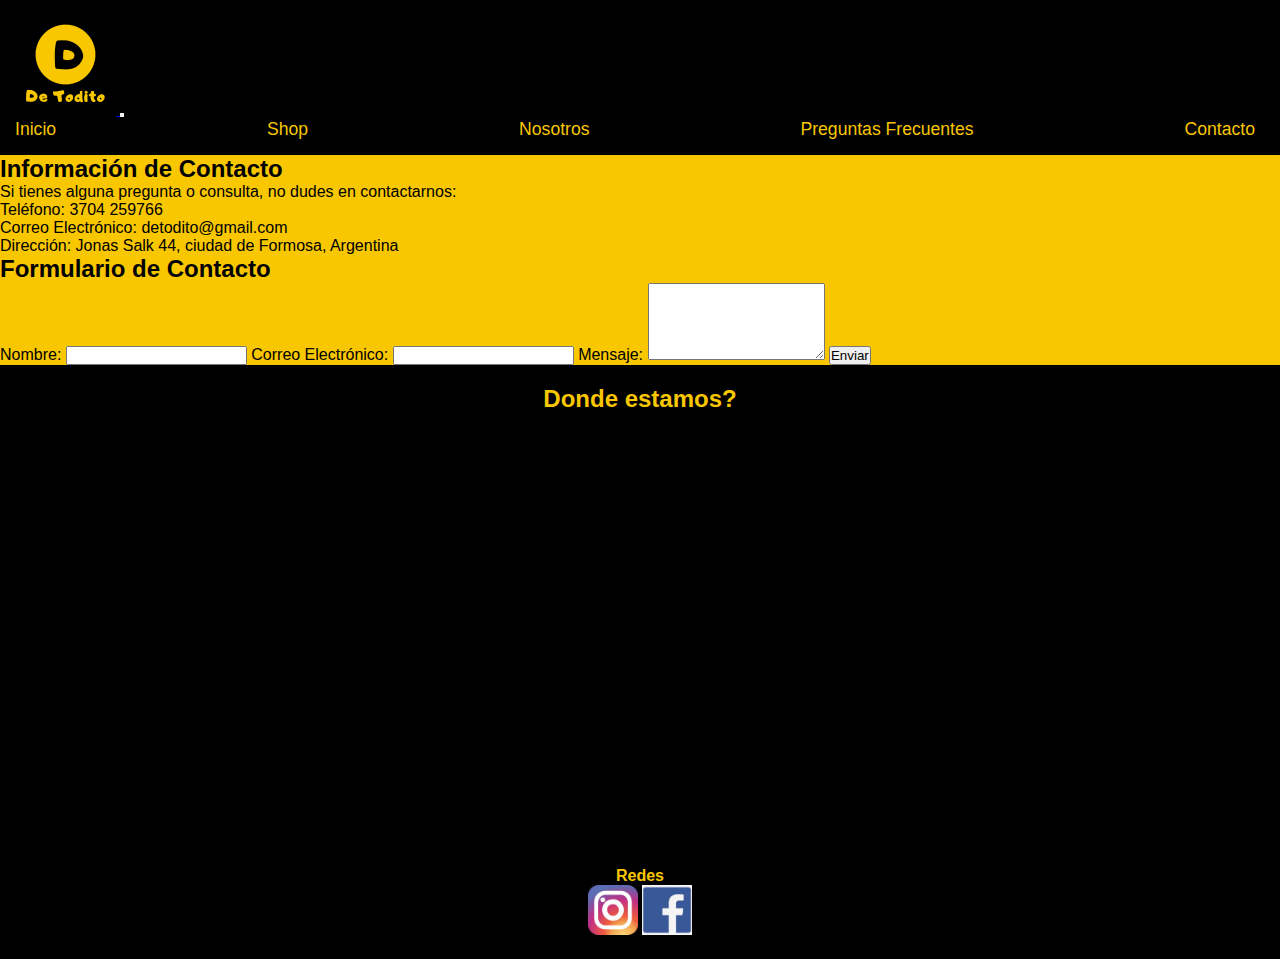
<file: paginas/contacto.html>
<!DOCTYPE html>
<html lang="es">

<head>
    <meta charset="UTF-8">
    <meta name="Detodito" content="articulos para el hogar y cocina en general">
    <meta name="keywords" content="articulos, hogar, cocina, bazar">
    <meta name="author" content="Vanesa Viola">
    <title>DeTodito | Contacto</title>
    <link rel="shortcut icon" href="../imag/logoDT100x100.png">
    <link href="https://cdn.jsdelivr.net/npm/bootstrap@5.3.0-alpha3/dist/css/bootstrap.min.css" rel="stylesheet"
            integrity="sha384-KK94CHFLLe+nY2dmCWGMq91rCGa5gtU4mk92HdvYe+M/SXH301p5ILy+dN9+nJOZ" crossorigin="anonymous">
    <link rel="stylesheet" href="../css/main.css">
</head>

<body>
    <header>
        <nav class="navbar navbar-expand-lg --bs-warning-rgb">
            <div class="container-fluid">
                <a class="navbar-brand" href="../index.html">
                    <img src="../imag/logoDT100x100.png" alt="Bootstrap" width="auto" height="auto">
                </a>
                <button class="navbar-toggler" type="button" data-bs-toggle="collapse" data-bs-target="#navbarNav"
                    aria-controls="navbarNav" aria-expanded="false" aria-label="Toggle navigation">
                    <span class="navbar-toggler-icon"></span>
                </button>
                <div class="nav justify-content-end" class="collapse navbar-collapse" id="navbarNav">
                    <ul class="navbar-nav">
                        <li class="nav-item">
                            <a class="fw-medium" class="text-warning-emphasis" class="nav-link active" aria-current="page" href="../index.html">Inicio</a>
                        </li>
                        <li class="nav-item">
                            <a class="fw-medium"class="text-warning-emphasis"class="nav-link" href="./shop.html">Shop</a>
                        </li>
                        <li class="nav-item">
                            <a class="fw-medium"class="text-warning-emphasis"class="nav-link" href="./nosotros.html">Nosotros</a>
                        </li>
                        <li class="nav-item">
                            <a class="fw-medium"class="text-warning-emphasis" class="nav-link" href="./faqs.html">Preguntas Frecuentes</a>
                        </li>
                        <li class="nav-item">
                            <a class="fw-medium"class="text-warning-emphasis" class="nav-link" href="./contacto.html">Contacto</a>
                        </li> 
                    </ul>
                </div>
            </div>
        </nav>
    </header>
    <section class="formulario-contacto">
        <h2>Información de Contacto</h2>
        <p>Si tienes alguna pregunta o consulta, no dudes en contactarnos:</p>
        <ul>
            <li>Teléfono: 3704 259766</li>
            <li>Correo Electrónico: detodito@gmail.com</li>
            <li>Dirección: Jonas Salk 44, ciudad de Formosa, Argentina</li>
        </ul>
        <h2>Formulario de Contacto</h2>
        <form action="enviar.php" method="post">
            <label for="nombre">Nombre:</label>
            <input type="text" id="nombre" name="nombre" required>

            <label for="email">Correo Electrónico:</label>
            <input type="email" id="email" name="email" required>

            <label for="mensaje">Mensaje:</label>
            <textarea id="mensaje" name="mensaje" rows="5" required></textarea>

            <button type="submit">Enviar</button>
        </form>
    </section>
    <footer>
        <article>
            <section class="grid_container">
            <h2> Donde estamos?</h2>
            <iframe src="https://www.google.com/maps/embed?pb=!1m18!1m12!1m3!1d3580.672592810038!2d-58.178044331161026!3d-26.174790326471594!2m3!1f0!2f0!3f0!3m2!1i1024!2i768!4f13.1!3m3!1m2!1s0x945ca5ec1e536d67%3A0x83cec45c49e06034!2sJonas%20Salk%2044%2C%20P3600%20Formosa!5e0!3m2!1ses-419!2sar!4v1686005949519!5m2!1ses-419!2sar" width="600" height="450" style="border:0;" allowfullscreen="" loading="lazy" referrerpolicy="no-referrer-when-downgrade"></iframe>
            <h4> Redes</h4>
            <img src="../imag/logoinsta.jpg" width="50" height="50" alt="@detodito">
            <img src="../imag/logoface.jpg" width="50" height="50" alt="/detodito">
            </section>
        </article> 
    </footer>

    
    <script src="https://cdn.jsdelivr.net/npm/bootstrap@5.3.0-alpha3/dist/js/bootstrap.bundle.min.js"
    integrity="sha384-ENjdO4Dr2bkBIFxQpeoTz1HIcje39Wm4jDKdf19U8gI4ddQ3GYNS7NTKfAdVQSZe"
    crossorigin="anonymous"></script>  
</body>

</html>
</file>
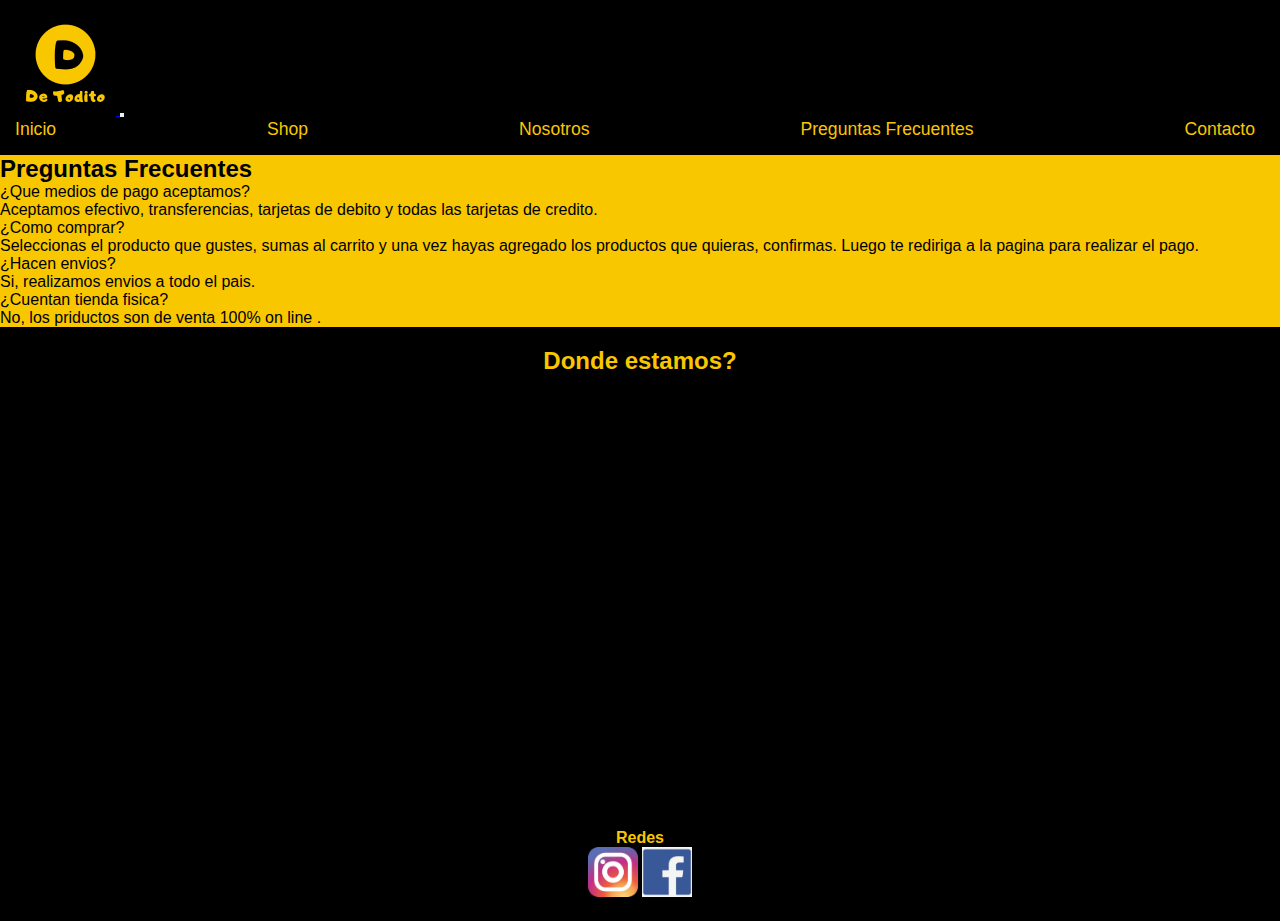
<file: paginas/faqs.html>
<!DOCTYPE html>
<html lang="es">

<head>
    <meta charset="UTF-8">
    <meta name="Detodito" content="articulos para el hogar y cocina en general">
    <meta name="keywords" content="articulos, hogar, cocina, bazar">
    <meta name="author" content="Vanesa Viola">
    <title>DeTodito | FAQS</title>
    <link rel="shortcut icon" href="../imag/logoDT100x100.png">
    <link href="https://cdn.jsdelivr.net/npm/bootstrap@5.3.0-alpha3/dist/css/bootstrap.min.css" rel="stylesheet"
            integrity="sha384-KK94CHFLLe+nY2dmCWGMq91rCGa5gtU4mk92HdvYe+M/SXH301p5ILy+dN9+nJOZ" crossorigin="anonymous">
    <link rel="stylesheet" href="../css/main.css">
</head>

<body>
    <header>
        <nav class="navbar navbar-expand-lg --bs-warning-rgb">
            <div class="container-fluid">
                <a class="navbar-brand" href="../index.html">
                    <img src="../imag/logoDT100x100.png" alt="Bootstrap" width="auto" height="auto">
                </a>
                <button class="navbar-toggler" type="button" data-bs-toggle="collapse" data-bs-target="#navbarNav"
                    aria-controls="navbarNav" aria-expanded="false" aria-label="Toggle navigation">
                    <span class="navbar-toggler-icon"></span>
                </button>
                <div class="nav justify-content-end" class="collapse navbar-collapse" id="navbarNav">
                    <ul class="navbar-nav">
                        <li class="nav-item">
                            <a class="fw-medium" class="text-warning-emphasis" class="nav-link active" aria-current="page" href="../index.html">Inicio</a>
                        </li>
                        <li class="nav-item">
                            <a class="fw-medium"class="text-warning-emphasis"class="nav-link" href="./shop.html">Shop</a>
                        </li>
                        <li class="nav-item">
                            <a class="fw-medium"class="text-warning-emphasis"class="nav-link" href="./nosotros.html">Nosotros</a>
                        </li>
                        <li class="nav-item">
                            <a class="fw-medium"class="text-warning-emphasis" class="nav-link" href="./faqs.html">Preguntas Frecuentes</a>
                        </li>
                        <li class="nav-item">
                            <a class="fw-medium"class="text-warning-emphasis" class="nav-link" href="./contacto.html">Contacto</a>
                        </li> 
                    </ul>
                </div>
            </div>
        </nav>
    </header>
    <section>
        <h2>Preguntas Frecuentes</h2>
        <dl>
            <dt>¿Que medios de pago aceptamos?</dt>
            <dd> Aceptamos efectivo, transferencias, tarjetas de debito y todas las tarjetas de credito.</dd>

            <dt>¿Como comprar?</dt>
            <dd> Seleccionas el producto que gustes, sumas al carrito y una vez hayas agregado los productos que quieras, confirmas. Luego te rediriga a la pagina para realizar el pago.</dd>

            <dt>¿Hacen envios?</dt>
            <dd> Si, realizamos envios a todo el pais.</dd>

            <dt>¿Cuentan tienda fisica?</dt>
            <dd> No, los priductos son de venta 100% on line .</dd>

            <!-- Agrega más preguntas y respuestas según sea necesario -->
        </dl>
    </section>
    <footer>
        <article>
            <section class="grid_container">
            <h2> Donde estamos?</h2>
            <iframe src="https://www.google.com/maps/embed?pb=!1m18!1m12!1m3!1d3580.672592810038!2d-58.178044331161026!3d-26.174790326471594!2m3!1f0!2f0!3f0!3m2!1i1024!2i768!4f13.1!3m3!1m2!1s0x945ca5ec1e536d67%3A0x83cec45c49e06034!2sJonas%20Salk%2044%2C%20P3600%20Formosa!5e0!3m2!1ses-419!2sar!4v1686005949519!5m2!1ses-419!2sar" width="600" height="450" style="border:0;" allowfullscreen="" loading="lazy" referrerpolicy="no-referrer-when-downgrade"></iframe>
            <h4> Redes</h4>
            <img src="../imag/logoinsta.jpg" width="50" height="50" alt="@detodito">
            <img src="../imag/logoface.jpg" width="50" height="50" alt="/detodito">
            </section>
        </article>
    </footer>

    <script src="https://cdn.jsdelivr.net/npm/bootstrap@5.3.0-alpha3/dist/js/bootstrap.bundle.min.js"
    integrity="sha384-ENjdO4Dr2bkBIFxQpeoTz1HIcje39Wm4jDKdf19U8gI4ddQ3GYNS7NTKfAdVQSZe"
    crossorigin="anonymous"></script>  
</body>

</html>
</file>
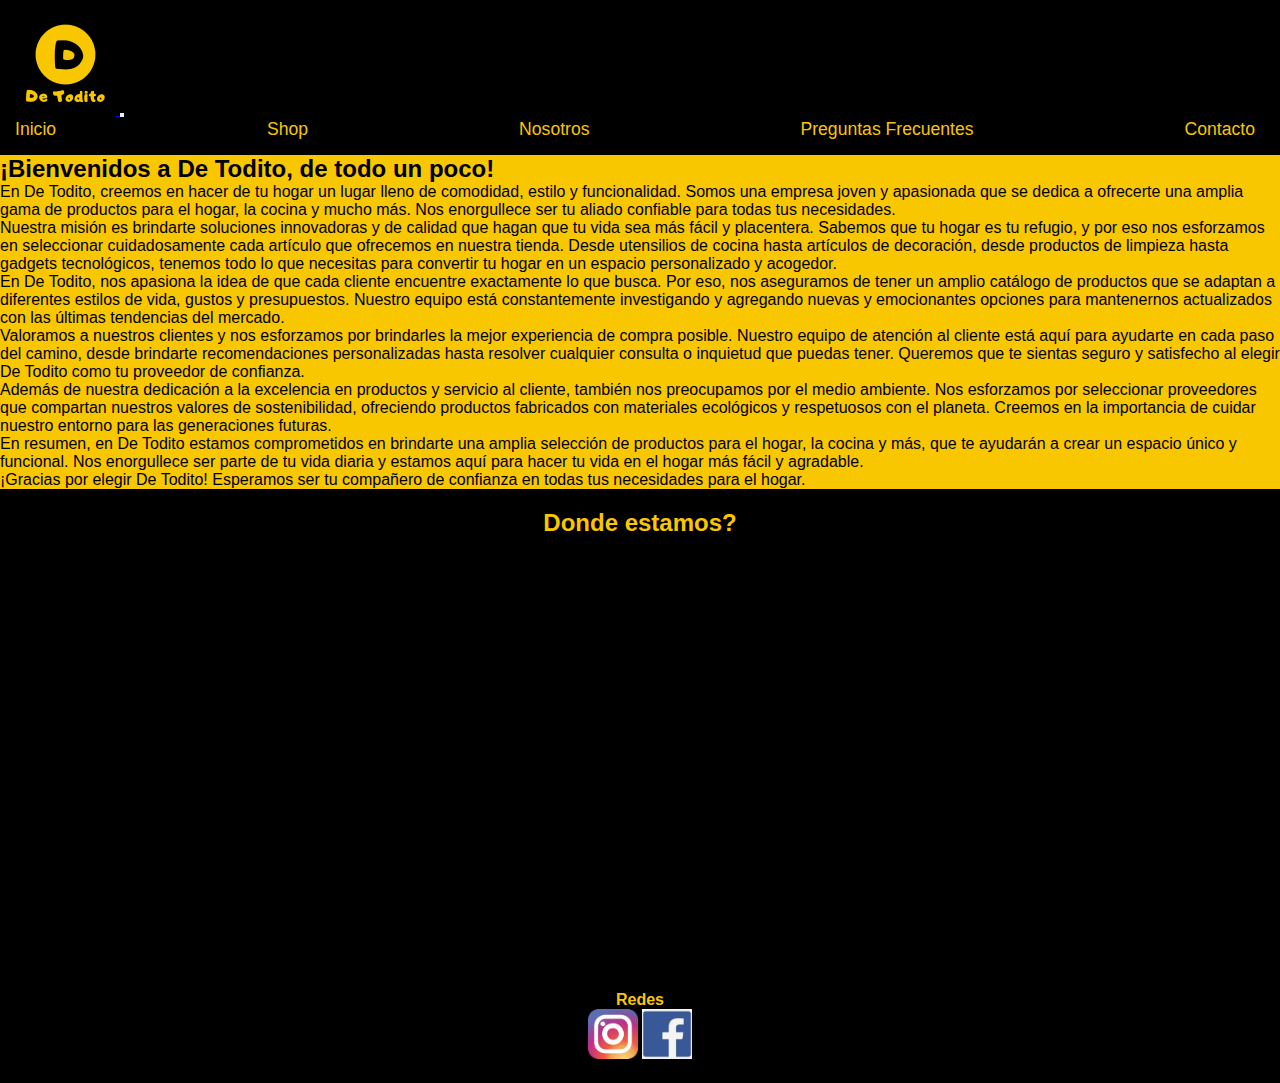
<file: paginas/nosotros.html>
<!DOCTYPE html>
<html lang="es">

<head>
    <meta charset="UTF-8">
    <meta name="Detodito" content="articulos para el hogar y cocina en general">
    <meta name="keywords" content="articulos, hogar, cocina, bazar">
    <meta name="author" content="Vanesa Viola">
    <title>DeTodito | Nosotros</title>
    <link rel="shortcut icon" href="../imag/logoDT100x100.png">
    <link href="https://cdn.jsdelivr.net/npm/bootstrap@5.3.0-alpha3/dist/css/bootstrap.min.css" rel="stylesheet"
        integrity="sha384-KK94CHFLLe+nY2dmCWGMq91rCGa5gtU4mk92HdvYe+M/SXH301p5ILy+dN9+nJOZ" crossorigin="anonymous">
    <link rel="stylesheet" href="../css/main.css">
</head>

<body>
    <header>
        <nav class="navbar navbar-expand-lg --bs-warning-rgb">
            <div class="container-fluid">
                <a class="navbar-brand" href="../index.html">
                    <img src="../imag/logoDT100x100.png" alt="Bootstrap" width="auto" height="auto">
                </a>
                <button class="navbar-toggler" type="button" data-bs-toggle="collapse" data-bs-target="#navbarNav"
                    aria-controls="navbarNav" aria-expanded="false" aria-label="Toggle navigation">
                    <span class="navbar-toggler-icon"></span>
                </button>
                <div class="nav justify-content-end" class="collapse navbar-collapse" id="navbarNav">
                    <ul class="navbar-nav">
                        <li class="nav-item">
                            <a class="fw-medium" class="text-warning-emphasis" class="nav-link active" aria-current="page" href="../index.html">Inicio</a>
                        </li>
                        <li class="nav-item">
                            <a class="fw-medium"class="text-warning-emphasis"class="nav-link" href="./shop.html">Shop</a>
                        </li>
                        <li class="nav-item">
                            <a class="fw-medium"class="text-warning-emphasis"class="nav-link" href="./nosotros.html">Nosotros</a>
                        </li>
                        <li class="nav-item">
                            <a class="fw-medium"class="text-warning-emphasis" class="nav-link" href="./faqs.html">Preguntas Frecuentes</a>
                        </li>
                        <li class="nav-item">
                            <a class="fw-medium"class="text-warning-emphasis" class="nav-link" href="./contacto.html">Contacto</a>
                        </li> 
                    </ul>
                </div>
            </div>
        </nav>

    </header>
    <section>
        <h2 class="cursive">¡Bienvenidos a De Todito, de todo un poco! </h2> 
        
        <P>En De Todito, creemos en hacer de tu hogar un lugar lleno de comodidad, estilo y funcionalidad. Somos una empresa joven y apasionada que se dedica a ofrecerte una amplia gama de productos para el hogar, la cocina y mucho más. Nos enorgullece ser tu aliado confiable para todas tus necesidades.</P>
        
        <P>Nuestra misión es brindarte soluciones innovadoras y de calidad que hagan que tu vida sea más fácil y placentera. Sabemos que tu hogar es tu refugio, y por eso nos esforzamos en seleccionar cuidadosamente cada artículo que ofrecemos en nuestra tienda. Desde utensilios de cocina hasta artículos de decoración, desde productos de limpieza hasta gadgets tecnológicos, tenemos todo lo que necesitas para convertir tu hogar en un espacio personalizado y acogedor.</P>
        
        <p>En De Todito, nos apasiona la idea de que cada cliente encuentre exactamente lo que busca. Por eso, nos aseguramos de tener un amplio catálogo de productos que se adaptan a diferentes estilos de vida, gustos y presupuestos. Nuestro equipo está constantemente investigando y agregando nuevas y emocionantes opciones para mantenernos actualizados con las últimas tendencias del mercado.</p>
        
        <p>Valoramos a nuestros clientes y nos esforzamos por brindarles la mejor experiencia de compra posible. Nuestro equipo de atención al cliente está aquí para ayudarte en cada paso del camino, desde brindarte recomendaciones personalizadas hasta resolver cualquier consulta o inquietud que puedas tener. Queremos que te sientas seguro y satisfecho al elegir De Todito como tu proveedor de confianza.</p>
        
        <p>Además de nuestra dedicación a la excelencia en productos y servicio al cliente, también nos preocupamos por el medio ambiente. Nos esforzamos por seleccionar proveedores que compartan nuestros valores de sostenibilidad, ofreciendo productos fabricados con materiales ecológicos y respetuosos con el planeta. Creemos en la importancia de cuidar nuestro entorno para las generaciones futuras.</p>
        
        <p>En resumen, en De Todito estamos comprometidos en brindarte una amplia selección de productos para el hogar, la cocina y más, que te ayudarán a crear un espacio único y funcional. Nos enorgullece ser parte de tu vida diaria y estamos aquí para hacer tu vida en el hogar más fácil y agradable.</p>
        
        <p>¡Gracias por elegir De Todito! Esperamos ser tu compañero de confianza en todas tus necesidades para el hogar.</p>
       
    
    </section>
    <footer>
        <article>
            <section class="grid_container">
            <h2> Donde estamos?</h2>
            <iframe src="https://www.google.com/maps/embed?pb=!1m18!1m12!1m3!1d3580.672592810038!2d-58.178044331161026!3d-26.174790326471594!2m3!1f0!2f0!3f0!3m2!1i1024!2i768!4f13.1!3m3!1m2!1s0x945ca5ec1e536d67%3A0x83cec45c49e06034!2sJonas%20Salk%2044%2C%20P3600%20Formosa!5e0!3m2!1ses-419!2sar!4v1686005949519!5m2!1ses-419!2sar" width="600" height="450" style="border:0;" allowfullscreen="" loading="lazy" referrerpolicy="no-referrer-when-downgrade"></iframe>
            <h4> Redes</h4>
            <img src="../imag/logoinsta.jpg" width="50" height="50" alt="@detodito">
            <img src="../imag/logoface.jpg" width="50" height="50" alt="/detodito">
            </section>
        </article>
    </footer>

    <script src="https://cdn.jsdelivr.net/npm/bootstrap@5.3.0-alpha3/dist/js/bootstrap.bundle.min.js"
    integrity="sha384-ENjdO4Dr2bkBIFxQpeoTz1HIcje39Wm4jDKdf19U8gI4ddQ3GYNS7NTKfAdVQSZe"
    crossorigin="anonymous"></script>  
</body>

</html>
</file>
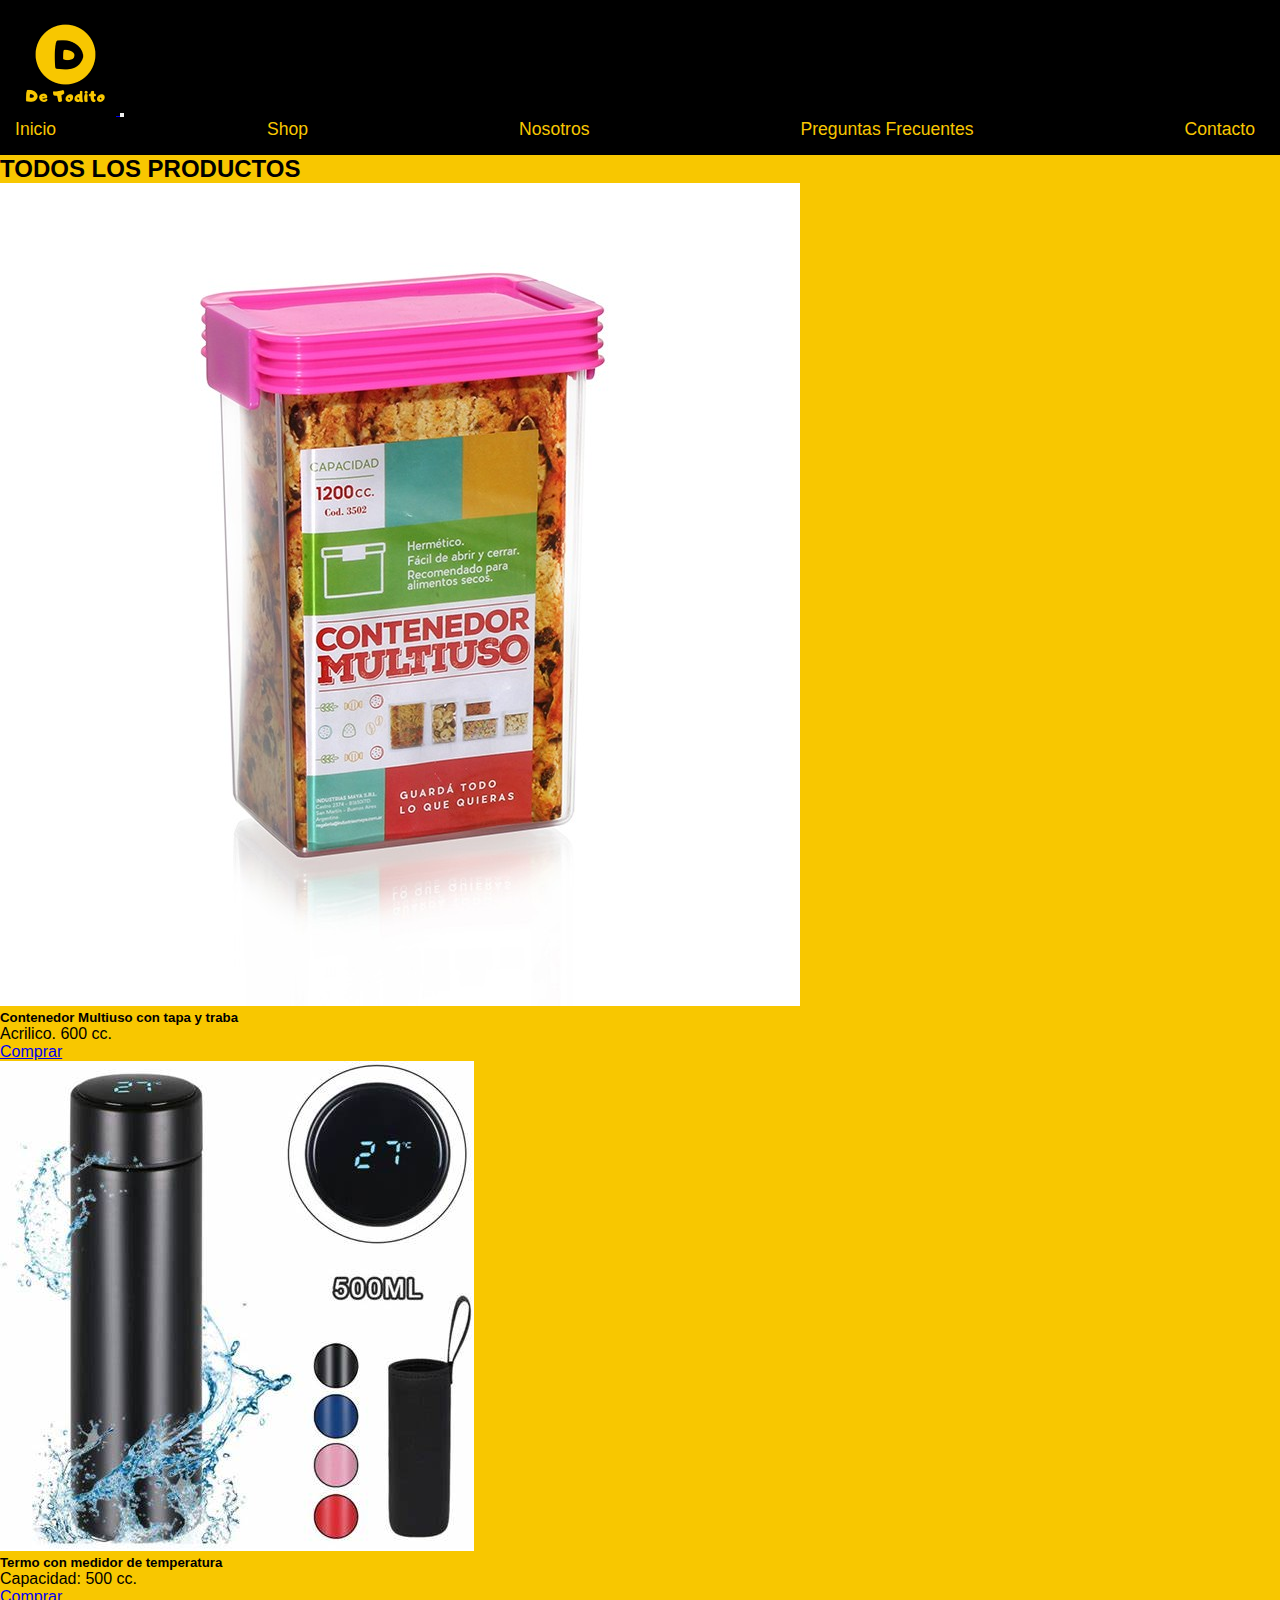
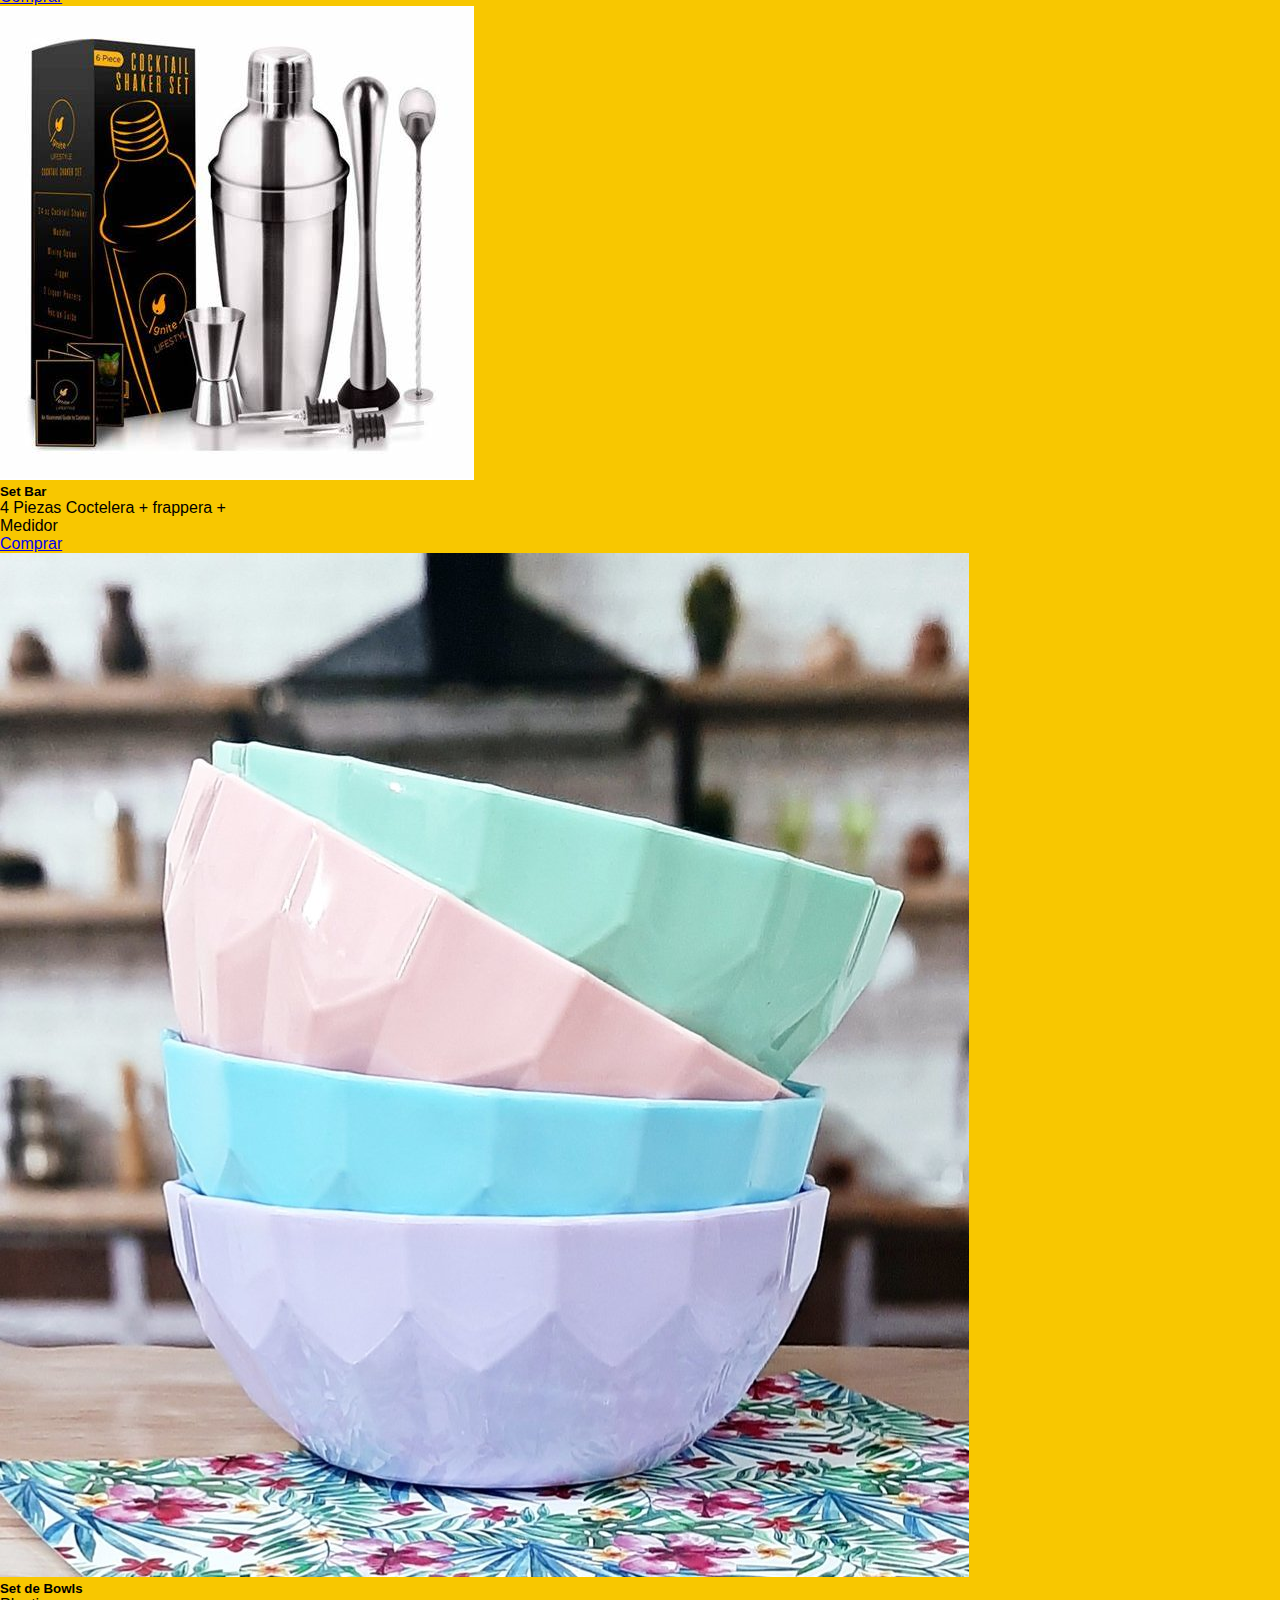
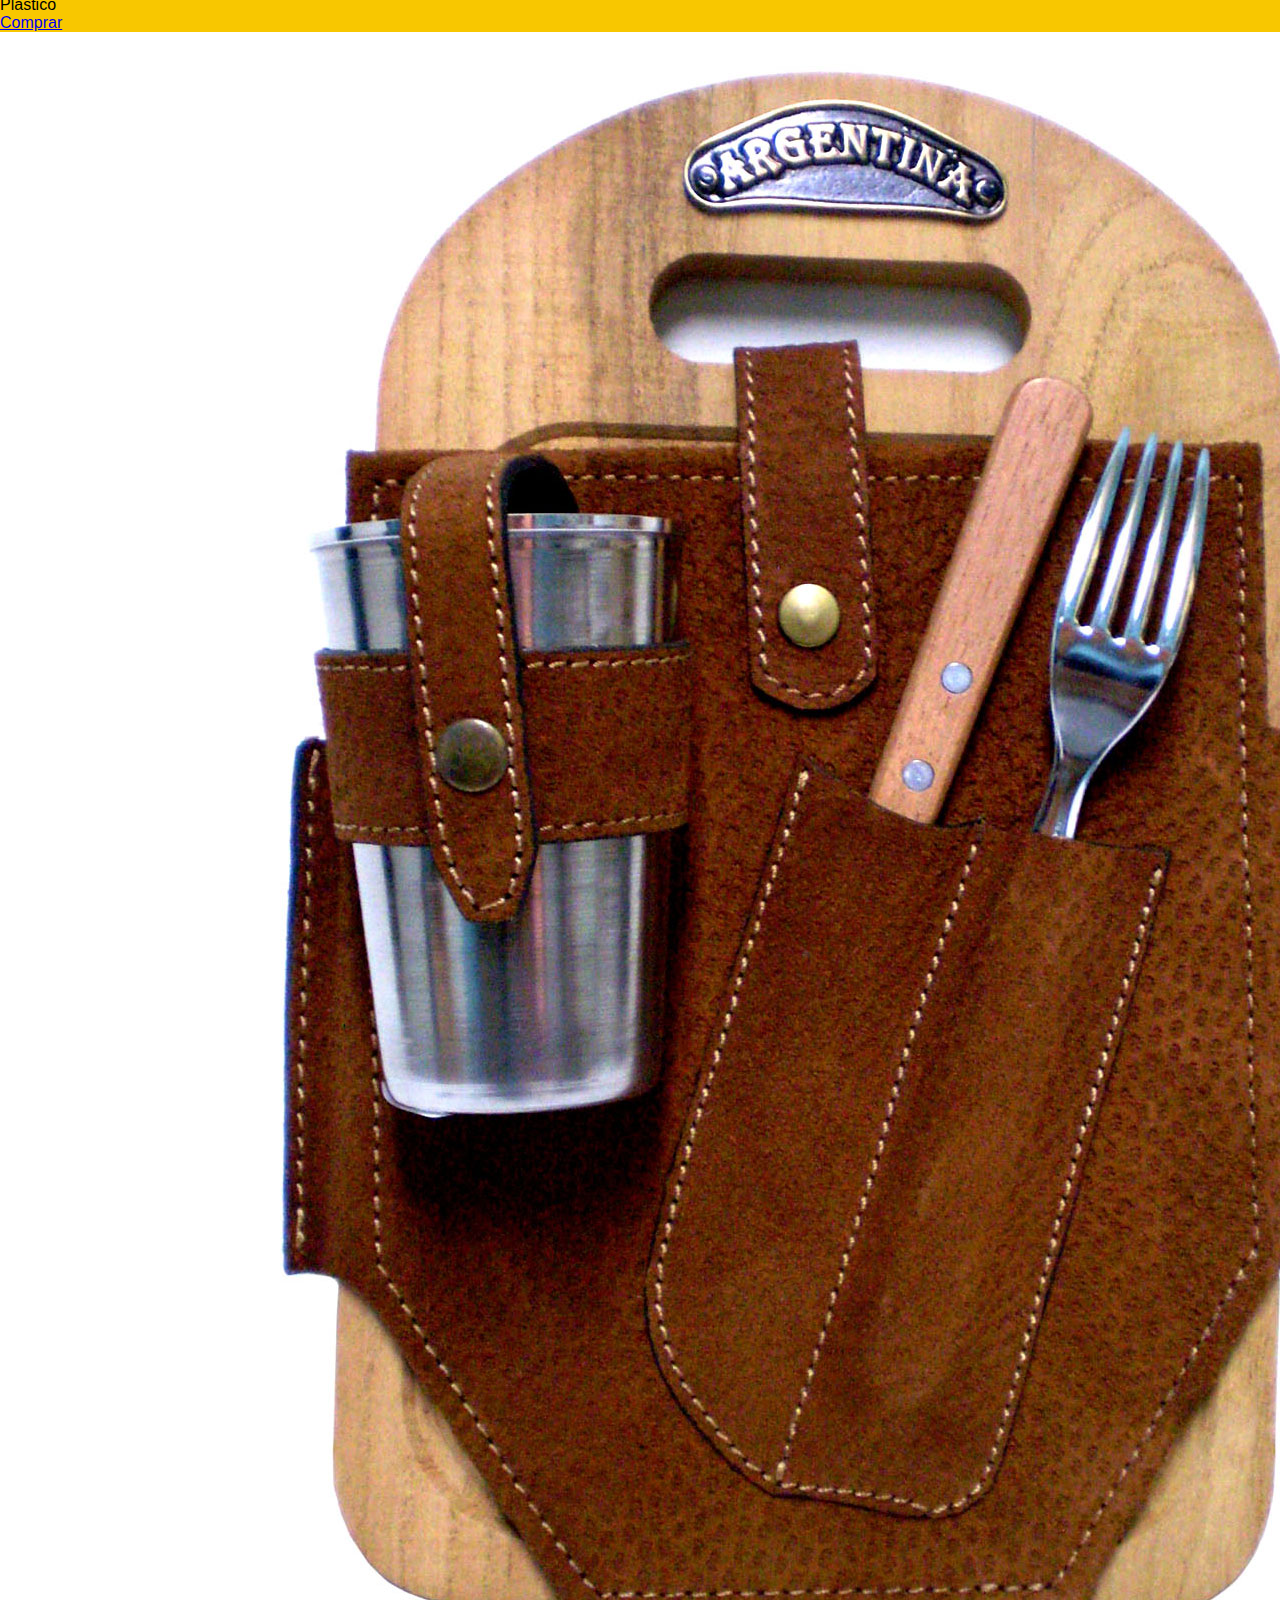
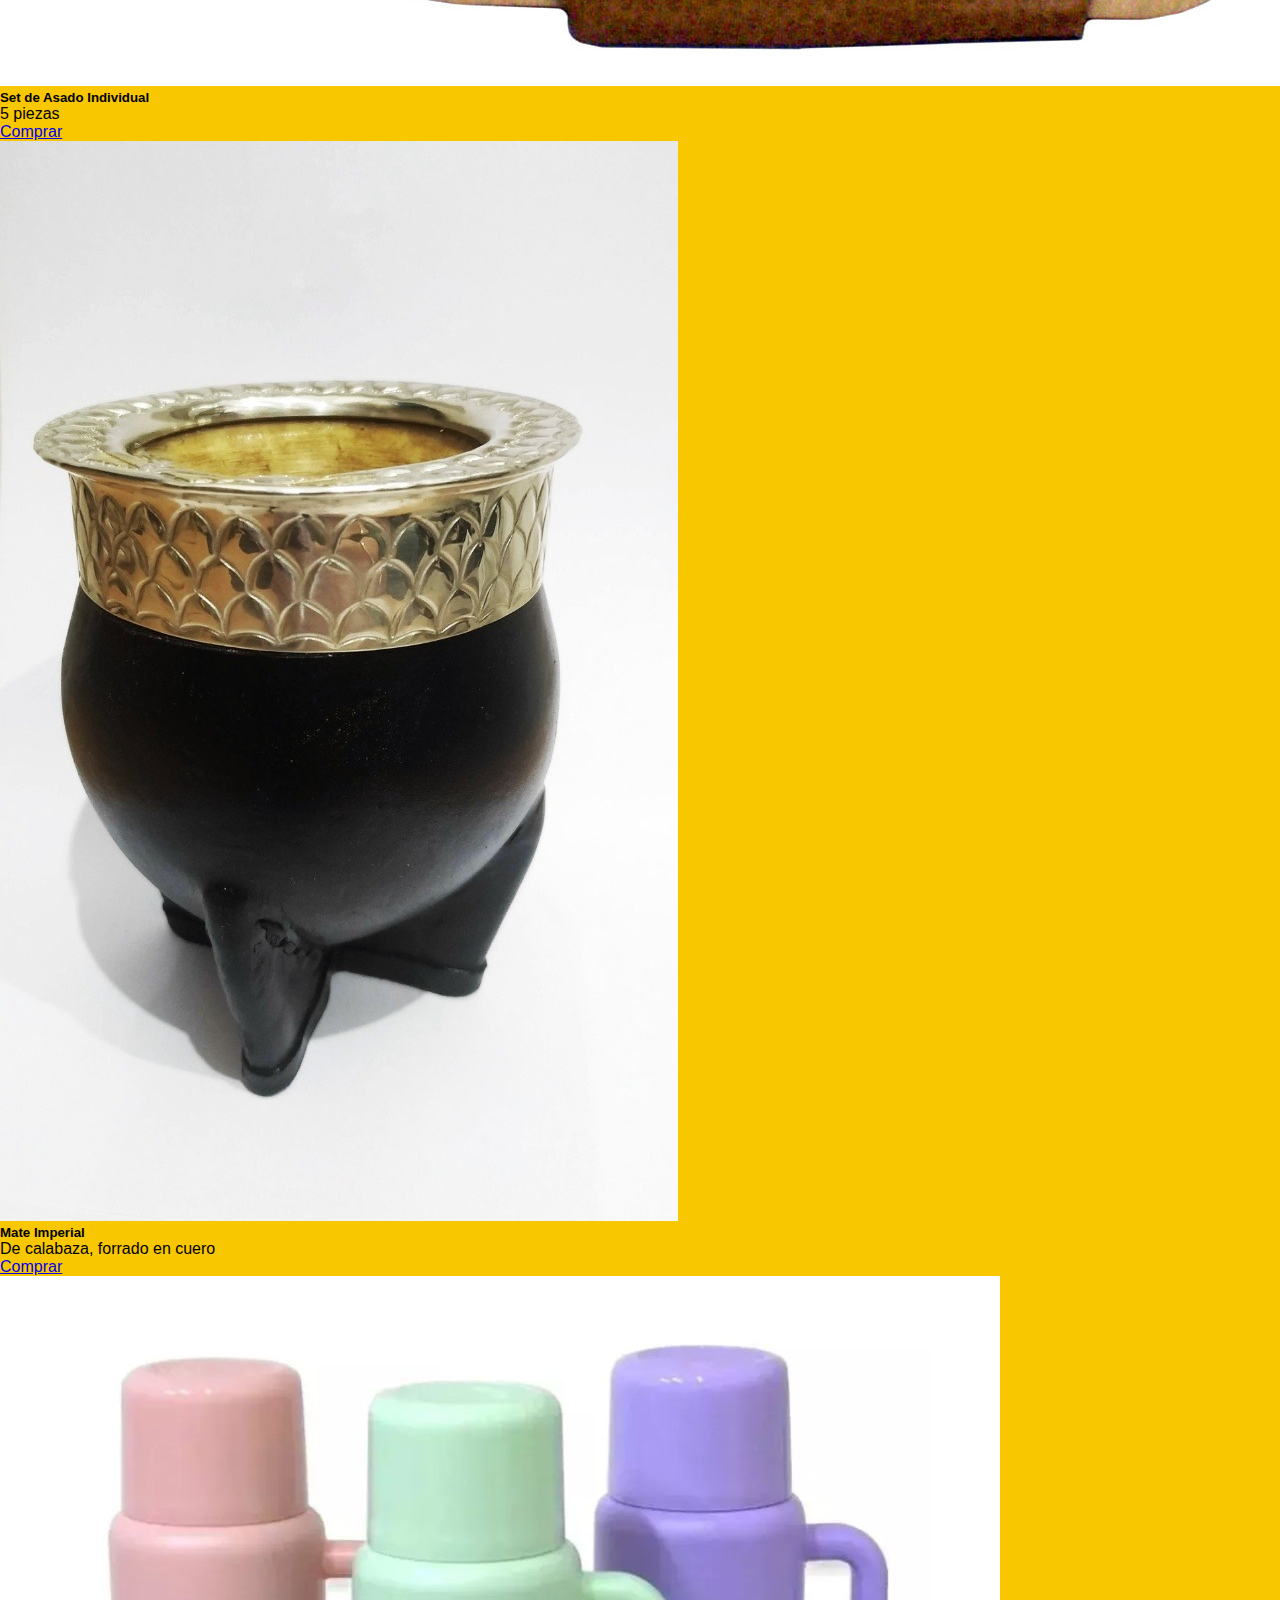
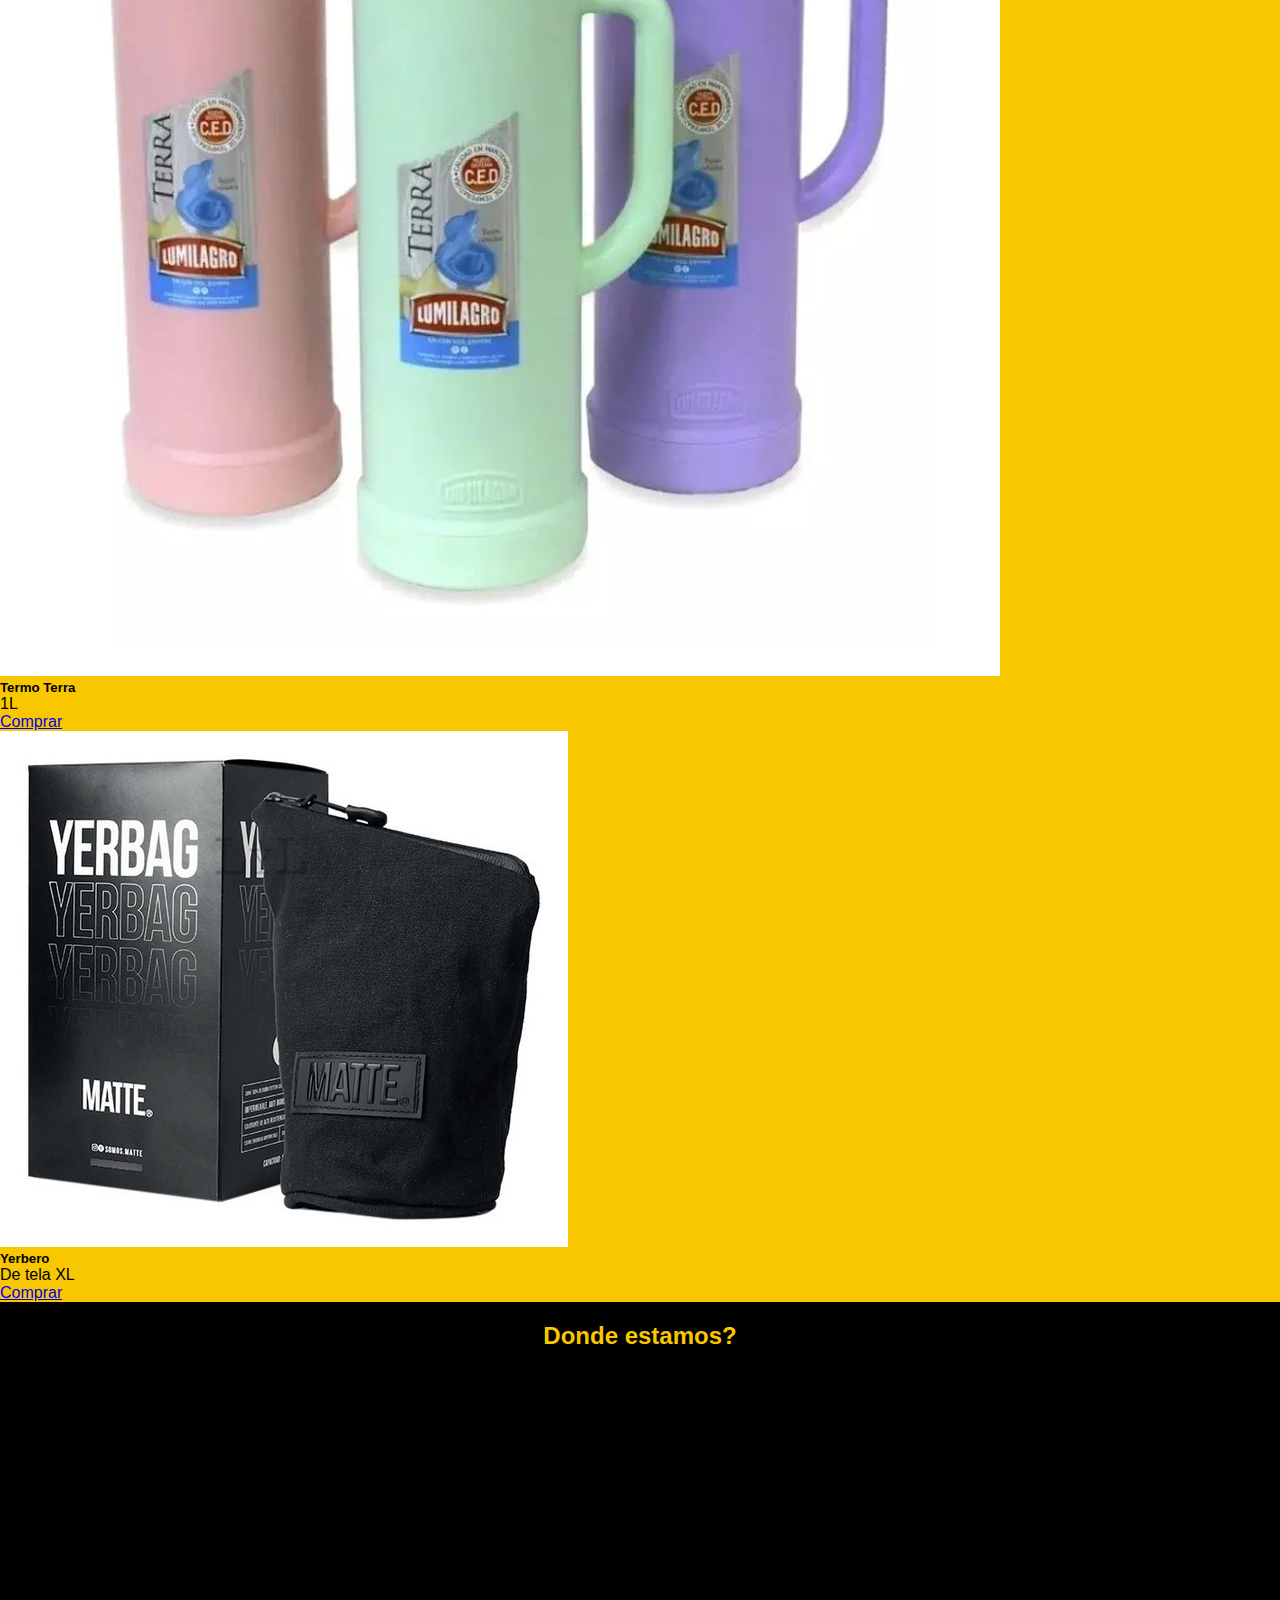
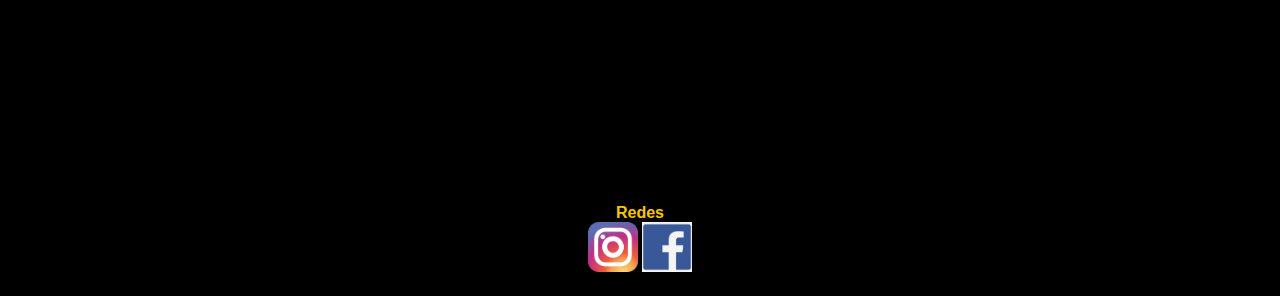
<file: paginas/shop.html>
<!DOCTYPE html>
<html lang="es">

<head>
    <meta charset="UTF-8">
    <meta name="Detodito" content="articulos para el hogar y cocina en general">
    <meta name="keywords" content="articulos, hogar, cocina, bazar">
    <meta name="author" content="Vanesa Viola">
    <title>DeTodito | Shop</title>
    <link rel="shortcut icon" href="../imag/logoDT100x100.png">
    <link href="https://cdn.jsdelivr.net/npm/bootstrap@5.3.0-alpha3/dist/css/bootstrap.min.css" rel="stylesheet"
        integrity="sha384-KK94CHFLLe+nY2dmCWGMq91rCGa5gtU4mk92HdvYe+M/SXH301p5ILy+dN9+nJOZ" crossorigin="anonymous">
    <link rel="stylesheet" href="../css/main.css">
</head>

<body>
    <header>
        <nav class="navbar navbar-expand-lg --bs-warning-rgb">
            <div class="container-fluid">
                <a class="navbar-brand" href="../index.html">
                    <img src="../imag/logoDT100x100.png" alt="Bootstrap" width="auto" height="auto">
                </a>
                <button class="navbar-toggler" type="button" data-bs-toggle="collapse" data-bs-target="#navbarNav"
                    aria-controls="navbarNav" aria-expanded="false" aria-label="Toggle navigation">
                    <span class="navbar-toggler-icon"></span>
                </button>
                <div class="nav justify-content-end" class="collapse navbar-collapse" id="navbarNav">
                    <ul class="navbar-nav">
                        <li class="nav-item">
                            <a class="fw-medium" class="text-warning-emphasis" class="nav-link active"
                                aria-current="page" href="../index.html">Inicio</a>
                        </li>
                        <li class="nav-item">
                            <a class="fw-medium" class="text-warning-emphasis" class="nav-link"
                                href="./shop.html">Shop</a>
                        </li>
                        <li class="nav-item">
                            <a class="fw-medium" class="text-warning-emphasis" class="nav-link"
                                href="./nosotros.html">Nosotros</a>
                        </li>
                        <li class="nav-item">
                            <a class="fw-medium" class="text-warning-emphasis" class="nav-link"
                                href="./faqs.html">Preguntas Frecuentes</a>
                        </li>
                        <li class="nav-item">
                            <a class="fw-medium" class="text-warning-emphasis" class="nav-link"
                                href="./contacto.html">Contacto</a>
                        </li>
                    </ul>
                </div>
            </div>
        </nav>
    </header>
    <section>
        <h2>TODOS LOS PRODUCTOS</h2>
        <section class="row row-cols-1 row-cols-md-3 g-1" class="d-flex justify-content-center">
            <div class="card mx-4" style="width: 18rem;">
                <img src="../imag/contenedormulti.jpg" class="card-img-top" alt="...">
                <div class="card-body">
                    <h5 class="card-title">Contenedor Multiuso con tapa y traba</h5>
                    <p class="card-text">Acrilico. 600 cc.</p>
                    <a href="#" class="btn btn-primary">Comprar</a>
                </div>
            </div>
            <div class="card mx-4" style="width: 18rem;">
                <img src="../imag/OIP.jpg" class="card-img-top" alt="...">
                <div class="card-body">
                    <h5 class="card-title">Termo con medidor de temperatura</h5>
                    <p class="card-text">Capacidad: 500 cc.</p>
                    <a href="#" class="btn btn-primary">Comprar</a>
                </div>
            </div>
            <div class="card mx-4" style="width: 18rem;">
                <img src="../imag/OIP-1.jpg" class="card-img-top" alt="...">
                <div class="card-body">
                    <h5 class="card-title">Set Bar</h5>
                    <p class="card-text">4 Piezas Coctelera + frappera + Medidor</p>
                    <a href="#" class="btn btn-primary">Comprar</a>
                </div>
            </div>
            <div class="card mx-4" style="width: 18rem;">
                <img src="../imag/setbowls.jpg" class="card-img-top" alt="...">
                <div class="card-body">
                    <h5 class="card-title">Set de Bowls</h5>
                    <p class="card-text"> Plastico</p>
                    <a href="#" class="btn btn-primary">Comprar</a>
                </div>
            </div>
            <div class="card mx-4" style="width: 18rem;">
                <img src="../imag/setasado.jpg" class="card-img-top" alt="...">
                <div class="card-body">
                    <h5 class="card-title">Set de Asado Individual</h5>
                    <p class="card-text"> 5 piezas</p>
                    <a href="#" class="btn btn-primary">Comprar</a>
                </div>
            </div>
            <div class="card mx-4" style="width: 18rem;">
                <img src="../imag/mateimperial.jpg" class="card-img-top" alt="...">
                <div class="card-body">
                    <h5 class="card-title">Mate Imperial</h5>
                    <p class="card-text"> De calabaza, forrado en cuero</p>
                    <a href="#" class="btn btn-primary">Comprar</a>
                </div>
            </div>
            <div class="card mx-4" style="width: 18rem;">
                <img src="../imag/termoterra.jpg" class="card-img-top" alt="...">
                <div class="card-body">
                    <h5 class="card-title">Termo Terra</h5>
                    <p class="card-text"> 1L</p>
                    <a href="#" class="btn btn-primary">Comprar</a>
                </div>
            </div>
            <div class="card mx-4" style="width: 18rem;">
                <img src="../imag/yerbero.jpg" class="card-img-top" alt="...">
                <div class="card-body">
                    <h5 class="card-title">Yerbero</h5>
                    <p class="card-text"> De tela XL</p>
                    <a href="#" class="btn btn-primary">Comprar</a>
                </div>
            </div>
            </div>
        </section>
        <!-- Aquí va la lista de productos -->
    </section>
    <footer>
        <article>
            <section class="grid_container">
            <h2> Donde estamos?</h2>
            <iframe src="https://www.google.com/maps/embed?pb=!1m18!1m12!1m3!1d3580.672592810038!2d-58.178044331161026!3d-26.174790326471594!2m3!1f0!2f0!3f0!3m2!1i1024!2i768!4f13.1!3m3!1m2!1s0x945ca5ec1e536d67%3A0x83cec45c49e06034!2sJonas%20Salk%2044%2C%20P3600%20Formosa!5e0!3m2!1ses-419!2sar!4v1686005949519!5m2!1ses-419!2sar" width="600" height="450" style="border:0;" allowfullscreen="" loading="lazy" referrerpolicy="no-referrer-when-downgrade"></iframe>
            <h4> Redes</h4>
            <img src="../imag/logoinsta.jpg" width="50" height="50" alt="@detodito">
            <img src="../imag/logoface.jpg" width="50" height="50" alt="/detodito">
            </section>
        </article>
    </footer>
    <script src="https://cdn.jsdelivr.net/npm/bootstrap@5.3.0-alpha3/dist/js/bootstrap.bundle.min.js"
        integrity="sha384-ENjdO4Dr2bkBIFxQpeoTz1HIcje39Wm4jDKdf19U8gI4ddQ3GYNS7NTKfAdVQSZe"
        crossorigin="anonymous"></script>
</body>

</html>
</file>
<file: css/main.css>
@charset "UTF-8";
* {
  margin: 0;
  padding: 0;
}

header {
  background-color: black;
}
header h1 {
  margin: 20px;
  width: 100px;
  height: auto;
}
header h1 img {
  width: 100%;
  height: auto;
  max-width: 150px;
  -webkit-box-pack: center;
      -ms-flex-pack: center;
          justify-content: center;
}
header nav {
  padding: 15px;
  display: block;
}
header nav ul {
  list-style-type: none;
  display: -webkit-box;
  display: -ms-flexbox;
  display: flex;
  -webkit-box-pack: justify;
      -ms-flex-pack: justify;
          justify-content: space-between;
}
header nav ul li {
  text-align: right;
  display: inline;
  margin-right: 10px;
  font-size: 1.1rem;
}
header nav ul li a {
  color: #F8C700;
  text-decoration: none;
}

.side-menu {
  display: none;
}

footer {
  background-color: black;
  color: #F8C700;
  padding: 20px;
  text-align: center;
}

/* Estilos para dispositivos móviles */
@media (max-width: 768px) {
  .hamb {
    cursor: pointer;
    float: right;
    padding: 40px 20px;
  }
  .hamb-line {
    background-color: #F8C700;
    display: block;
    height: 2px;
    position: relative;
    width: 24px;
  }
  .hamb-line::before,
  .hamb-line::after {
    background-color: #F8C700;
    content: "";
    display: block;
    height: 100%;
    position: absolute;
    -webkit-transition: all 0.2s ease-out;
    transition: all 0.2s ease-out;
    width: 100%;
  }
  .hamb-line::before {
    top: 5px;
  }
  .hamb-line::after {
    top: -5px;
  }
  .side-menu {
    display: none;
  }
  .side-menu:checked ~ nav {
    max-height: 100%;
  }
  .side-menu:checked ~ .hamb .hamb-line {
    background-color: transparent;
  }
  .side-menu:checked ~ .hamb .hamb-line::before {
    -webkit-transform: rotate(-45deg);
            transform: rotate(-45deg);
    top: 0;
  }
  .side-menu:checked ~ .hamb .hamb-line::after {
    -webkit-transform: rotate(45deg);
            transform: rotate(45deg);
    top: 0;
  }
  nav {
    display: none;
  }
  /* Encabezado */
  header {
    padding: 10px;
  }
  header h1 {
    font-size: 24px;
  }
  /* Navegación */
  nav ul li {
    display: none;
    margin-bottom: 10px;
  }
  /* Contenido */
  section {
    padding: 10px;
  }
  /* Pie de página */
  footer {
    padding: 10px;
    font-size: 14px;
  }
}
/* Estilos generales */
body {
  background-color: #F8C700;
  color: black;
  font-family: Arial, sans-serif;
}

/* Contenido */
/*section {
    padding: 450px;
}*/
.mas-vendidos {
  background-color: black;
  color: #F8C700;
  display: -webkit-box;
  display: -ms-flexbox;
  display: flex;
  -webkit-box-pack: center;
      -ms-flex-pack: center;
          justify-content: center;
  font-size: 1.1rem;
}
</file>
